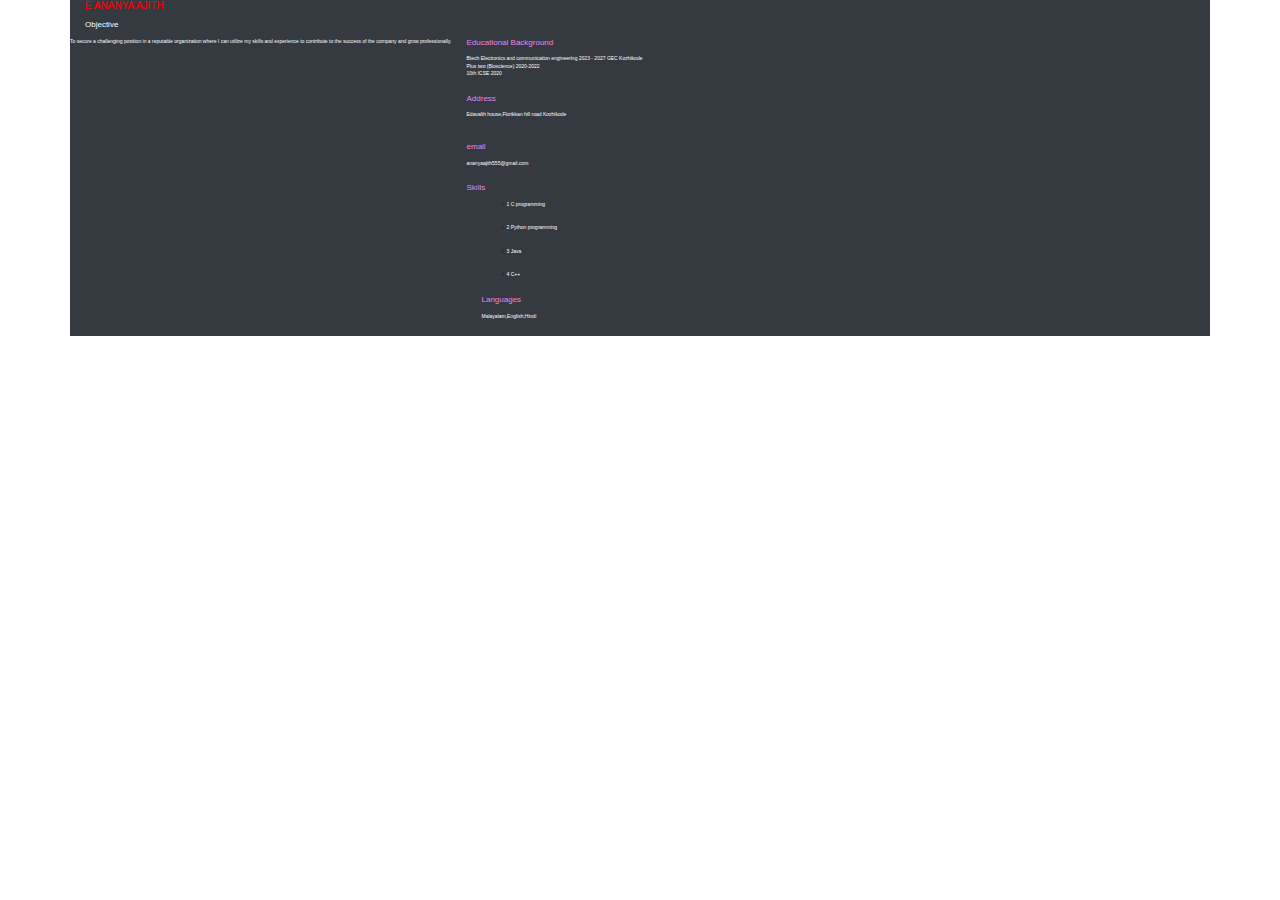
<file:  biodata.html>
<!DOCTYPE html>
<html lang="en">
<head>
    <meta charset="UTF-8">
    <meta name="viewport" content="width=device-width, initial-scale=1.0">
    <link rel="stylesheet" href="https://cdn.jsdelivr.net/npm/bootstrap@4.0.0/dist/css/bootstrap.min.css" integrity="sha384-Gn5384xqQ1aoWXA+058RXPxPg6fy4IWvTNh0E263XmFcJlSAwiGgFAW/dAiS6JXm" crossorigin="anonymous">
   
    
    <title>Biodata</title>
    <link rel="stylesheet" href="frontstyle.css">
</head>
<body>
        <form action="index.html">
    <div class="container bg-dark">
        <form id="form"action ="index.html"method ="get">
            <form action="#"method ="post">
        <form action="index.html">
        <h1>E ANANYA AJITH</h1>
    <h2>Objective</h2>
    <div class="row">
        
    <p class="para1">To secure a challenging position in a reputable organization
where I can utilize my skills and experience to contribute to
the success of the company and grow professionally.</p>

<div class="col-md">

<h3>Educational Background</h3>
<p>Btech
Electronics and communication engineering
2023 - 2027
GEC Kozhikode<br>
Plus two (Bioscience) 2020-2022<br>
10th ICSE 2020<br>
</p>
<h3>Address</h3>
<p>Edavalth house,Florikkan hill road
Kozhikode
<br><br>
<h3>email</h3>
<p>
ananyaajith555@gmail.com</p>
<h3>Skills</h3>
<div>
<ol>
 <li><p>1 C programming</li>
 <li><p>2 Python programming</p></li>
 <li><p>3 Java</p></li>
 <li><p>4 C++</p></li>
</ol>
<div class="col-md">
<h3>Languages</h3>
<p>Malayalam,English,Hindi</p>
</body>
     
</html><script src="https://code.jquery.com/jquery-3.2.1.slim.min.js" integrity="sha384-KJ3o2DKtIkvYIK3UENzmM7KCkRr/rE9/Qpg6aAZGJwFDMVNA/GpGFF93hXpG5KkN" crossorigin="anonymous"></script>
<script src="https://cdn.jsdelivr.net/npm/popper.js@1.12.9/dist/umd/popper.min.js" integrity="sha384-ApNbgh9B+Y1QKtv3Rn7W3mgPxhU9K/ScQsAP7hUibX39j7fakFPskvXusvfa0b4Q" crossorigin="anonymous"></script>
<script src="https://cdn.jsdelivr.net/npm/bootstrap@4.0.0/dist/js/bootstrap.min.js" integrity="sha384-JZR6Spejh4U02d8jOt6vLEHfe/JQGiRRSQQxSfFWpi1MquVdAyjUar5+76PVCmYl" crossorigin="anonymous"></script>
</body>
</html>
</file>
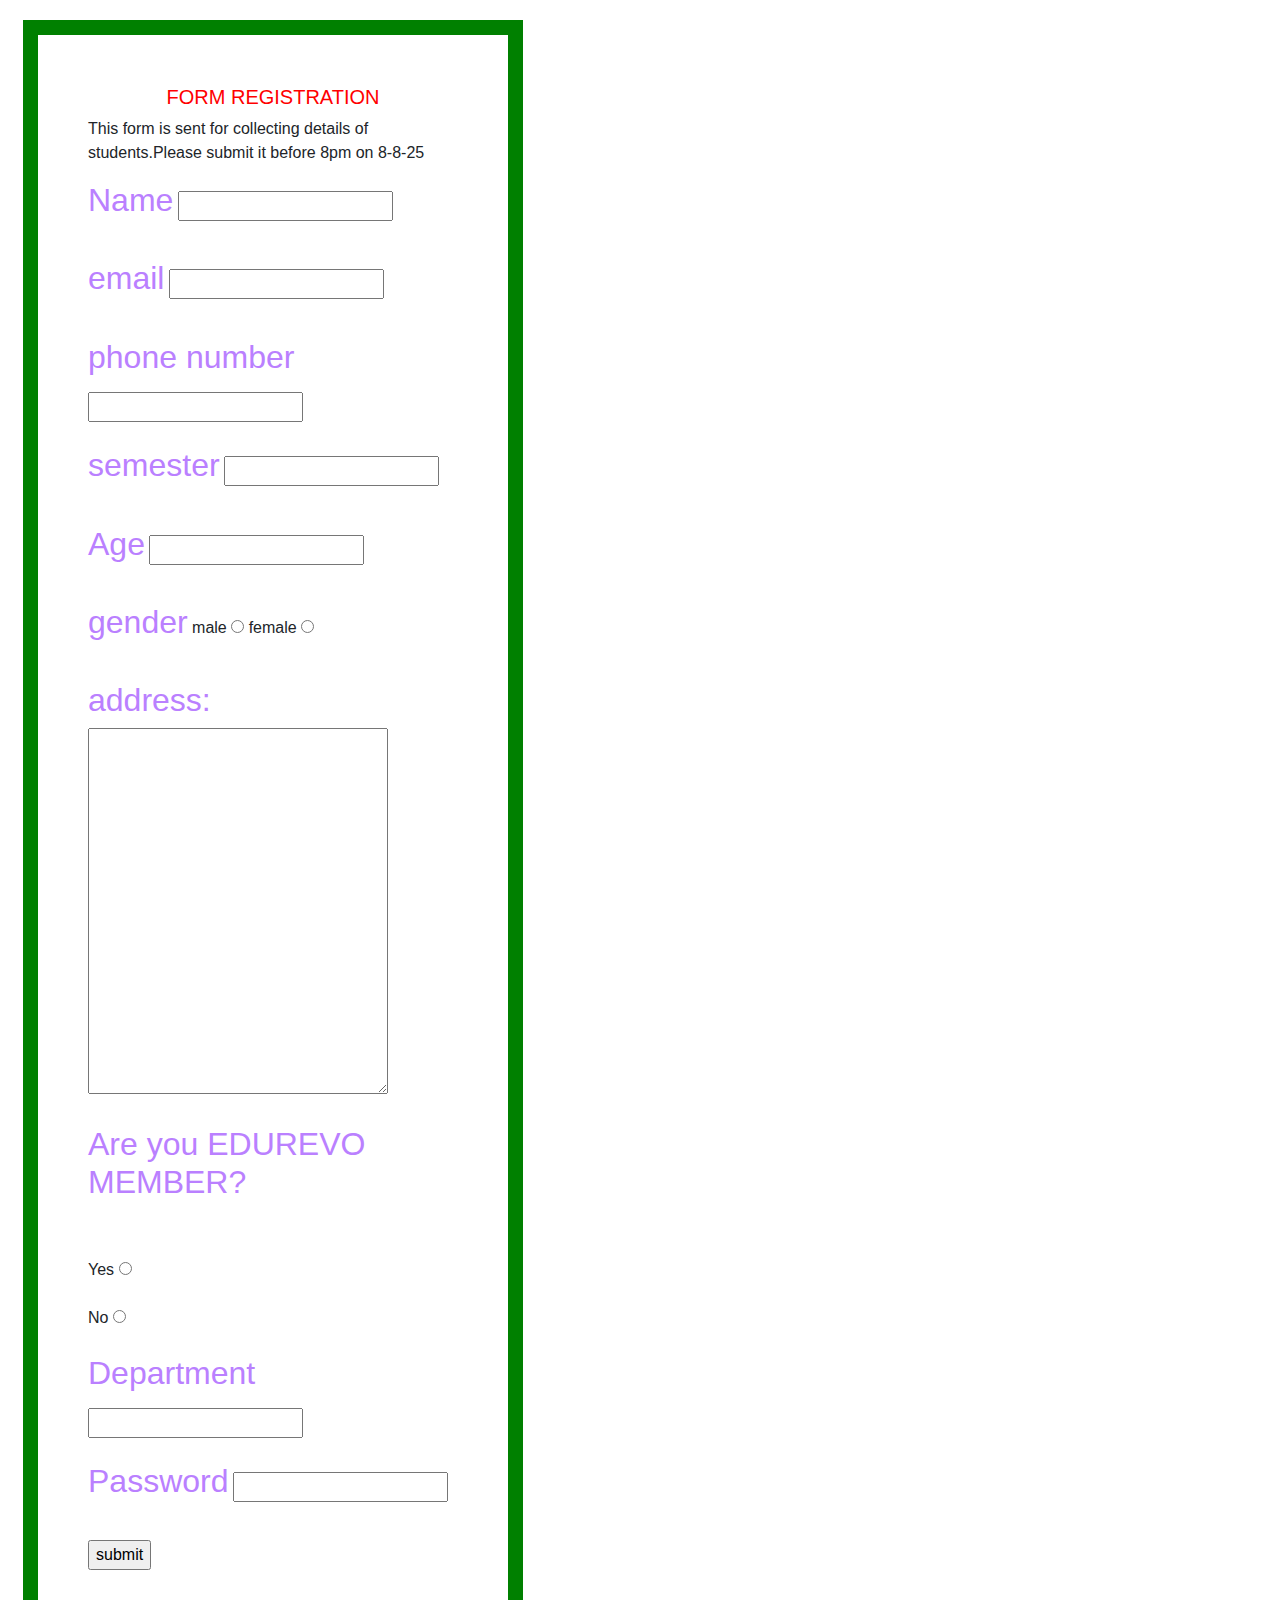
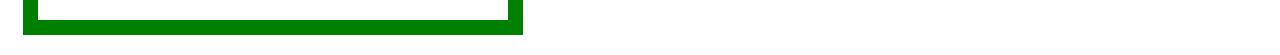
<file:  index.html>
<!DOCTYPE html>
<html lang="en">
<head>
    <meta charset="UTF-8">
    <title>Form Registration</title>
    <form id="Form Registration" action="login.html" method="get">
    <link rel="stylesheet" href="formstyle.css"><link rel="stylesheet" href="https://cdn.jsdelivr.net/npm/bootstrap@4.0.0/dist/css/bootstrap.min.css" integrity="sha384-Gn5384xqQ1aoWXA+058RXPxPg6fy4IWvTNh0E263XmFcJlSAwiGgFAW/dAiS6JXm" crossorigin="anonymous">
    <meta name="viewport" content="width=device-width, initial-scale=1.0">
  <title>Document</title>
    <link rel="stylesheet" href="formstyle.css">
    <style>
        h2{
            fontsize:15px;
            color:#ba80ff;
        }
        body{
       background-image:url(https://images.pexels.com/photos/7135121/pexels-photo-7135121.jpeg?auto=compress&cs=tinysrgb&w=600);
            height: 100%;
  background-position: center;
  background-repeat: no-repeat;
  background-size: cover;
    background-color: skyblue;
           background-color: white;
            fontsize:2px;
        }
        h1{
            text-align: center;
           font-size:20px;
            color:red;
        }
       
    </style>
    
</head>
<div>
<body>
    
    <form action="login.html">
        <h1>FORM REGISTRATION </h1>
        <p>This form is sent for collecting details of students.Please submit it before 8pm on 8-8-25</p>
   

        <label for=""><h2>Name</h2></label>
        <input type="text"required><br></br>
        <label for=""><h2>email</h2></label>
        <input type="email"required><br></br>
        <label for=""><h2>phone number</h2></label>
        <input type="tel"required><br></br>
        <label for=""><h2>semester</h2></label>
        <input type="text"required><br></br>
        <label for=""><h2>Age</h2></label>
        <input type="tel"required><br></br>
        <label for=""><h2>gender</h2></label>
        male
       <input type="radio">
       female
       <input type="radio"><br></br>
       
       <h2>address:</h2><textarea name="" id="" cols="30" rows="15
        "></textarea><br></br>
        <h2>Are you EDUREVO MEMBER?</h2><br></br>
        Yes
        <input type="radio"><br></br>
        
        No
        <input type="radio"><br></br>
        <label for=""><h2>Department</h2></label>
        <input type="text"required><br></br>
        <label for=""><h2>Password</h2></label>
        <input type="password"required><br></br>
        
        <input type="submit" value="submit">
    
    </ul>
     </div>

     <script src="https://code.jquery.com/jquery-3.2.1.slim.min.js" integrity="sha384-KJ3o2DKtIkvYIK3UENzmM7KCkRr/rE9/Qpg6aAZGJwFDMVNA/GpGFF93hXpG5KkN" crossorigin="anonymous"></script>
<script src="https://cdn.jsdelivr.net/npm/popper.js@1.12.9/dist/umd/popper.min.js" integrity="sha384-ApNbgh9B+Y1QKtv3Rn7W3mgPxhU9K/ScQsAP7hUibX39j7fakFPskvXusvfa0b4Q" crossorigin="anonymous"></script>
<script src="https://cdn.jsdelivr.net/npm/bootstrap@4.0.0/dist/js/bootstrap.min.js" integrity="sha384-JZR6Spejh4U02d8jOt6vLEHfe/JQGiRRSQQxSfFWpi1MquVdAyjUar5+76PVCmYl" crossorigin="anonymous"></script>
 

</div>
</body>
</html>
</file>
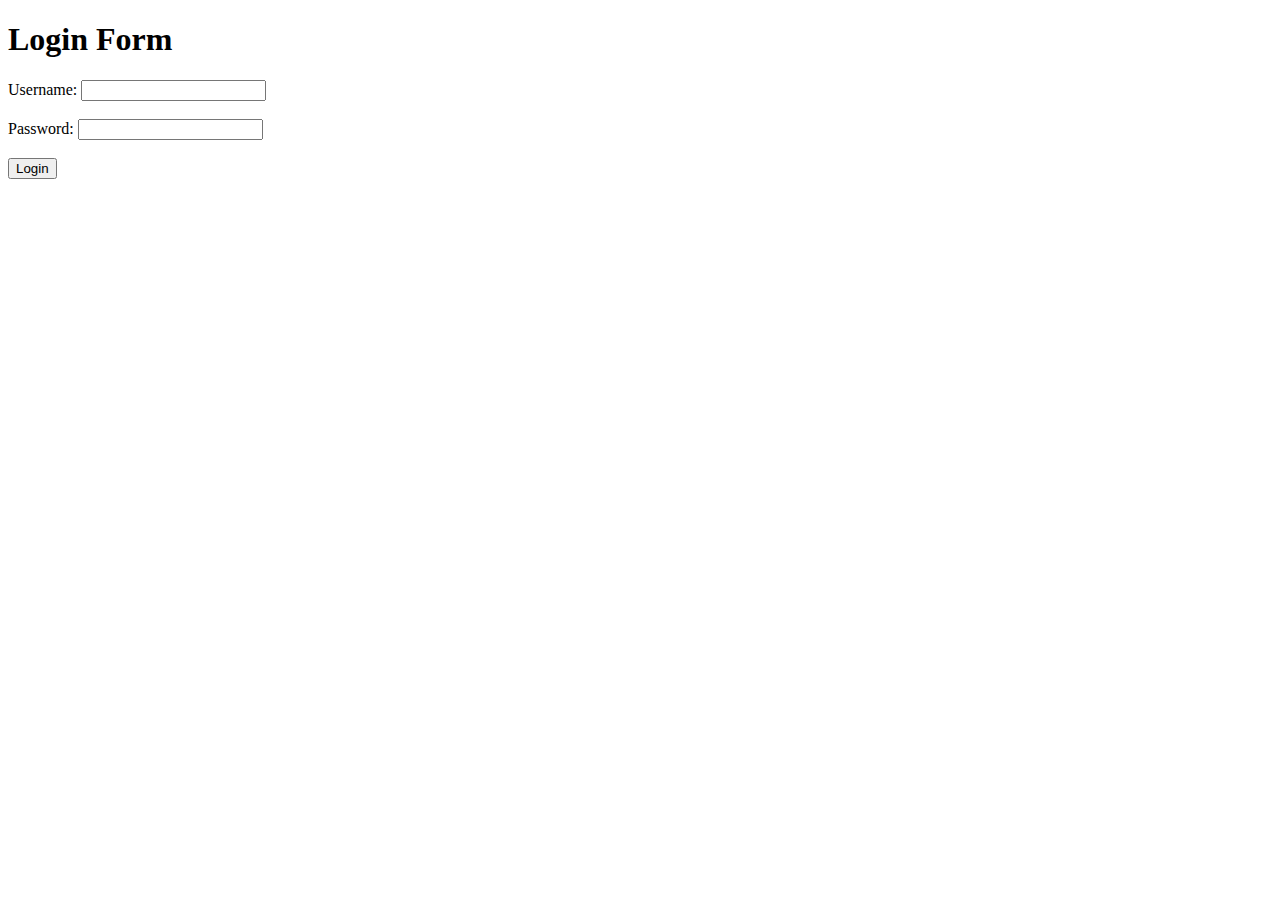
<file: login.html>
<!DOCTYPE html>
<html>
<head>
	<title>Login Form</title>
</head>
<body>
   <style>
       body{
          
 background-image:url(https://images.pexels.com/photos/7135121/pexels-photo-7135121.jpeg?auto=compress&cs=tinysrgb&w=600);
            
  background-position:half;
  background-repeat: no-repeat;
  background-size:cover;
    
       }
   </style>
	<h1>Login Form</h1>
	<form action=""method="post">
		<label for="username">Username:</label>
		<input type="text" id="username" name="username"><br><br>
		<label for="password">Password:</label>
		<input type="password" id="password" name="password"><br><br>
		<input type="submit" value="Login">

	</form>
</body>
</html>
</file>
<file: frontstyle.css>
body{
    font-size:5px;
   background-color:white;
}
h1{
    font-size:10px;
    color:red;
    text-align:centre;
}
h2{
    font-size:8px;
    color:white;
}
h3{
    font-size:8px;
    color:violet;
}
.para1{
    color:white;
}
p{
    color:white;
}
</file>
<file: formstyle.css>
h2{
            fontsize:15px;
            color:#ba80ff;
            
        }
        body{
            background-color:white;
            fontsize:8px;
            margin:3px;
        }
        h1{
          
           font-size:20px;
            color:red;
        }
 div {
  width: 500px;
  border: 15px solid green;
  padding: 50px;
  margin: 20px;
}
</file>
